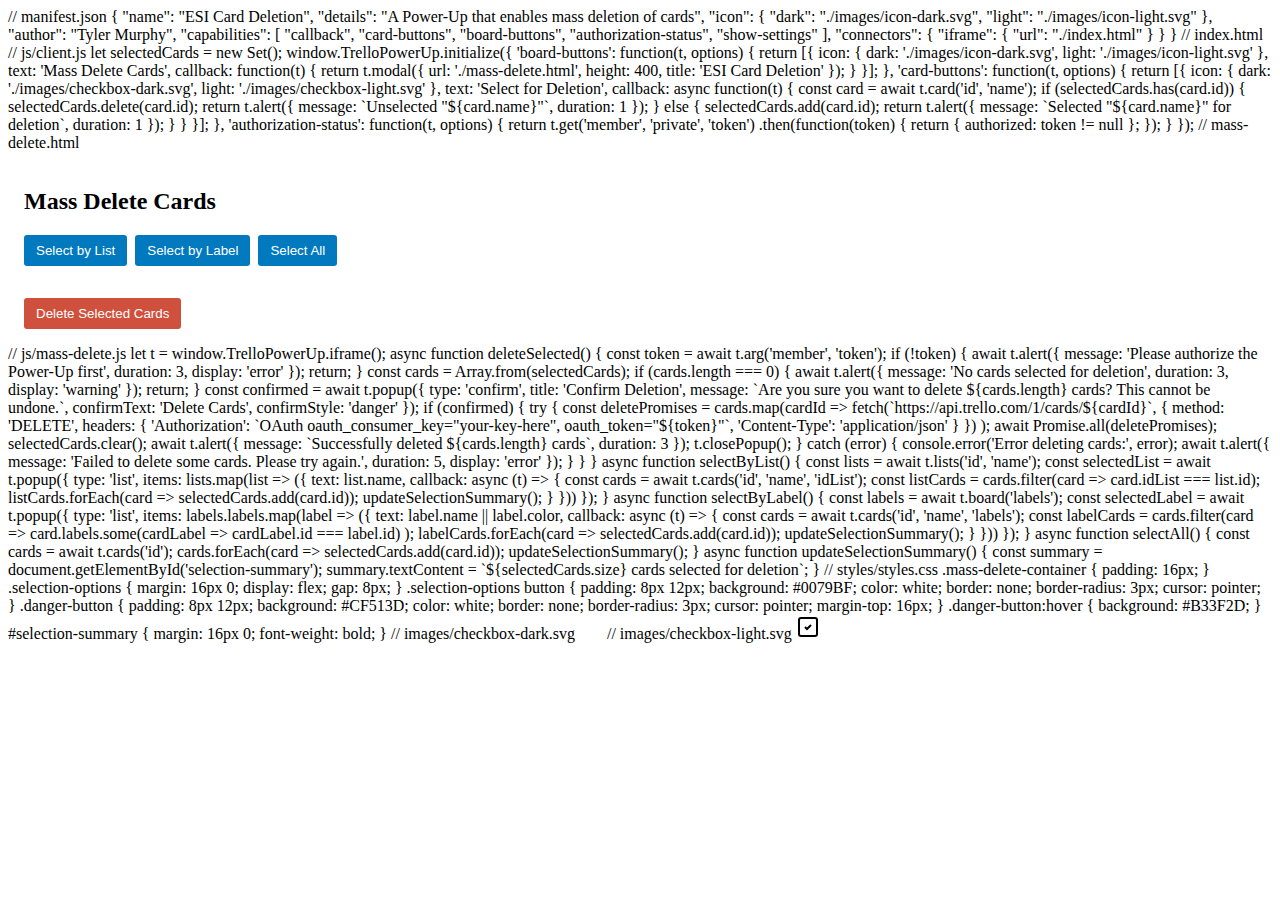
<file: mass-delete.html>
// manifest.json
{
  "name": "ESI Card Deletion",
  "details": "A Power-Up that enables mass deletion of cards",
  "icon": {
    "dark": "./images/icon-dark.svg",
    "light": "./images/icon-light.svg"
  },
  "author": "Tyler Murphy",
  "capabilities": [
    "callback",
    "card-buttons",
    "board-buttons",
    "authorization-status",
    "show-settings"
  ],
  "connectors": {
    "iframe": {
      "url": "./index.html"
    }
  }
}

// index.html
<!DOCTYPE html>
<html>
<head>
  <meta charset="utf-8">
  <title>Mass Card Deletion Power-Up</title>
  <script src="https://p.trellocdn.com/power-up.min.js"></script>
  <script src="./js/client.js"></script>
  <link rel="stylesheet" type="text/css" href="./styles/styles.css">
</head>
<body>
  <div id="content">
    <div id="selection-info"></div>
    <button id="delete-selected" class="power-up-button" style="display: none;">
      Delete Selected Cards
    </button>
  </div>
</body>
</html>

// js/client.js
let selectedCards = new Set();

window.TrelloPowerUp.initialize({
  'board-buttons': function(t, options) {
    return [{
      icon: {
        dark: './images/icon-dark.svg',
        light: './images/icon-light.svg'
      },
      text: 'Mass Delete Cards',
      callback: function(t) {
        return t.modal({
          url: './mass-delete.html',
          height: 400,
          title: 'ESI Card Deletion'
        });
      }
    }];
  },
  
  'card-buttons': function(t, options) {
    return [{
      icon: {
        dark: './images/checkbox-dark.svg',
        light: './images/checkbox-light.svg'
      },
      text: 'Select for Deletion',
      callback: async function(t) {
        const card = await t.card('id', 'name');
        if (selectedCards.has(card.id)) {
          selectedCards.delete(card.id);
          return t.alert({
            message: `Unselected "${card.name}"`,
            duration: 1
          });
        } else {
          selectedCards.add(card.id);
          return t.alert({
            message: `Selected "${card.name}" for deletion`,
            duration: 1
          });
        }
      }
    }];
  },
  
  'authorization-status': function(t, options) {
    return t.get('member', 'private', 'token')
      .then(function(token) {
        return { authorized: token != null };
      });
  }
});

// mass-delete.html
<!DOCTYPE html>
<html>
<head>
  <meta charset="utf-8">
  <title>Mass Delete Cards</title>
  <script src="https://p.trellocdn.com/power-up.min.js"></script>
  <link rel="stylesheet" type="text/css" href="./styles/styles.css">
</head>
<body>
  <div class="mass-delete-container">
    <h2>Mass Delete Cards</h2>
    <div class="selection-options">
      <button onclick="selectByList()">Select by List</button>
      <button onclick="selectByLabel()">Select by Label</button>
      <button onclick="selectAll()">Select All</button>
    </div>
    <div id="selection-summary"></div>
    <div class="delete-controls">
      <button id="delete-selected" class="danger-button" onclick="deleteSelected()">
        Delete Selected Cards
      </button>
    </div>
  </div>
  <script src="./js/mass-delete.js"></script>
</body>
</html>

// js/mass-delete.js
let t = window.TrelloPowerUp.iframe();

async function deleteSelected() {
  const token = await t.arg('member', 'token');
  if (!token) {
    await t.alert({
      message: 'Please authorize the Power-Up first',
      duration: 3,
      display: 'error'
    });
    return;
  }

  const cards = Array.from(selectedCards);
  if (cards.length === 0) {
    await t.alert({
      message: 'No cards selected for deletion',
      duration: 3,
      display: 'warning'
    });
    return;
  }

  const confirmed = await t.popup({
    type: 'confirm',
    title: 'Confirm Deletion',
    message: `Are you sure you want to delete ${cards.length} cards? This cannot be undone.`,
    confirmText: 'Delete Cards',
    confirmStyle: 'danger'
  });

  if (confirmed) {
    try {
      const deletePromises = cards.map(cardId =>
        fetch(`https://api.trello.com/1/cards/${cardId}`, {
          method: 'DELETE',
          headers: {
            'Authorization': `OAuth oauth_consumer_key="your-key-here", oauth_token="${token}"`,
            'Content-Type': 'application/json'
          }
        })
      );

      await Promise.all(deletePromises);
      
      selectedCards.clear();
      await t.alert({
        message: `Successfully deleted ${cards.length} cards`,
        duration: 3
      });
      
      t.closePopup();
    } catch (error) {
      console.error('Error deleting cards:', error);
      await t.alert({
        message: 'Failed to delete some cards. Please try again.',
        duration: 5,
        display: 'error'
      });
    }
  }
}

async function selectByList() {
  const lists = await t.lists('id', 'name');
  const selectedList = await t.popup({
    type: 'list',
    items: lists.map(list => ({
      text: list.name,
      callback: async (t) => {
        const cards = await t.cards('id', 'name', 'idList');
        const listCards = cards.filter(card => card.idList === list.id);
        listCards.forEach(card => selectedCards.add(card.id));
        updateSelectionSummary();
      }
    }))
  });
}

async function selectByLabel() {
  const labels = await t.board('labels');
  const selectedLabel = await t.popup({
    type: 'list',
    items: labels.labels.map(label => ({
      text: label.name || label.color,
      callback: async (t) => {
        const cards = await t.cards('id', 'name', 'labels');
        const labelCards = cards.filter(card => 
          card.labels.some(cardLabel => cardLabel.id === label.id)
        );
        labelCards.forEach(card => selectedCards.add(card.id));
        updateSelectionSummary();
      }
    }))
  });
}

async function selectAll() {
  const cards = await t.cards('id');
  cards.forEach(card => selectedCards.add(card.id));
  updateSelectionSummary();
}

async function updateSelectionSummary() {
  const summary = document.getElementById('selection-summary');
  summary.textContent = `${selectedCards.size} cards selected for deletion`;
}

// styles/styles.css
.mass-delete-container {
  padding: 16px;
}

.selection-options {
  margin: 16px 0;
  display: flex;
  gap: 8px;
}

.selection-options button {
  padding: 8px 12px;
  background: #0079BF;
  color: white;
  border: none;
  border-radius: 3px;
  cursor: pointer;
}

.danger-button {
  padding: 8px 12px;
  background: #CF513D;
  color: white;
  border: none;
  border-radius: 3px;
  cursor: pointer;
  margin-top: 16px;
}

.danger-button:hover {
  background: #B33F2D;
}

#selection-summary {
  margin: 16px 0;
  font-weight: bold;
}

// images/checkbox-dark.svg
<svg width="24" height="24" viewBox="0 0 24 24" fill="none" xmlns="http://www.w3.org/2000/svg">
  <rect x="3" y="3" width="18" height="18" rx="2" stroke="white" stroke-width="2"/>
  <path d="M9 12L11 14L15 10" stroke="white" stroke-width="2"/>
</svg>

// images/checkbox-light.svg
<svg width="24" height="24" viewBox="0 0 24 24" fill="none" xmlns="http://www.w3.org/2000/svg">
  <rect x="3" y="3" width="18" height="18" rx="2" stroke="black" stroke-width="2"/>
  <path d="M9 12L11 14L15 10" stroke="black" stroke-width="2"/>
</svg>
</file>
<file: styles/styles.css>
.mass-delete-container {
  padding: 16px;
}

.selection-options {
  margin: 16px 0;
  display: flex;
  gap: 8px;
}

.selection-options button {
  padding: 8px 12px;
  background: #0079BF;
  color: white;
  border: none;
  border-radius: 3px;
  cursor: pointer;
}

.danger-button {
  padding: 8px 12px;
  background: #CF513D;
  color: white;
  border: none;
  border-radius: 3px;
  cursor: pointer;
  margin-top: 16px;
}

.danger-button:hover {
  background: #B33F2D;
}

#selection-summary {
  margin: 16px 0;
  font-weight: bold;
}
</file>
